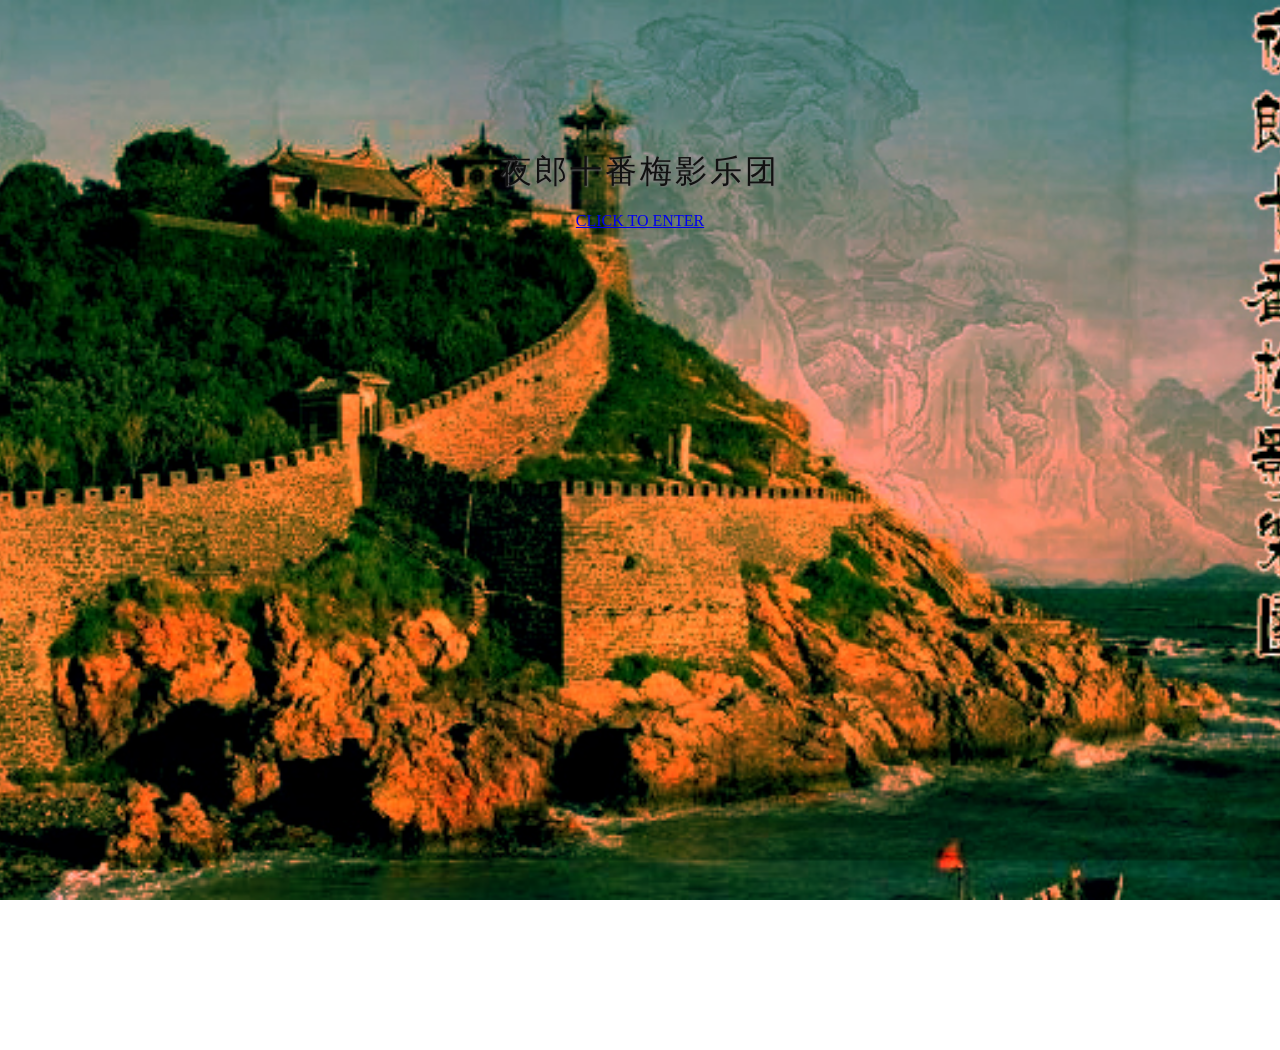
<file: index.html>
<!DOCTYPE html>
<html lang="zh-CN">
<head><link rel="stylesheet" href="style.css"><meta charset="UTF-8">
<meta charset="UTF-8">
<title>夜郎十番梅影乐团</title>
<style>
    * {
            margin: 0;
            padding: 0;
            box-sizing: border-box;
}
body {
    background: url("d7036c9a17f5fda2-677210b4c6871c9a-e512f0e4f93d732e21bb27b7b76a4a54 拷贝.jpg") center/cover no-repeat fixed;
    color:#ff0;
    text-align:center;
    font-family:"MS Gothic";
    min-height: 100vh;
}
h1 {
            margin-top: 150px;
}
a:hover{
    color:#fff;
}
enter-btn {
            position: fixed;
            right: 30px;
            bottom: 30px;
            color: #ff0;
            text-decoration: none;
            font-size: 16px;
 }
enter-btn:hover {
            color: #ccc;
    }
    </style>
</head>
<body>
    <h1>夜郎十番梅影乐团</h1>
    <br>
    <a href="main.html" class="enter-btn">CLICK TO ENTER</a>
</body>
</html>
</file>
<file: style.css>
/* 桂海碑林 碑刻标题字体 */
h1, .site-title {
  font-family: "方正魏碑", "汉仪魏碑", "宋体", serif;
  font-weight: normal;
  letter-spacing: 3px;
  color: #111;
  text-shadow: 1px 1px 2px #777;
}
</file>
